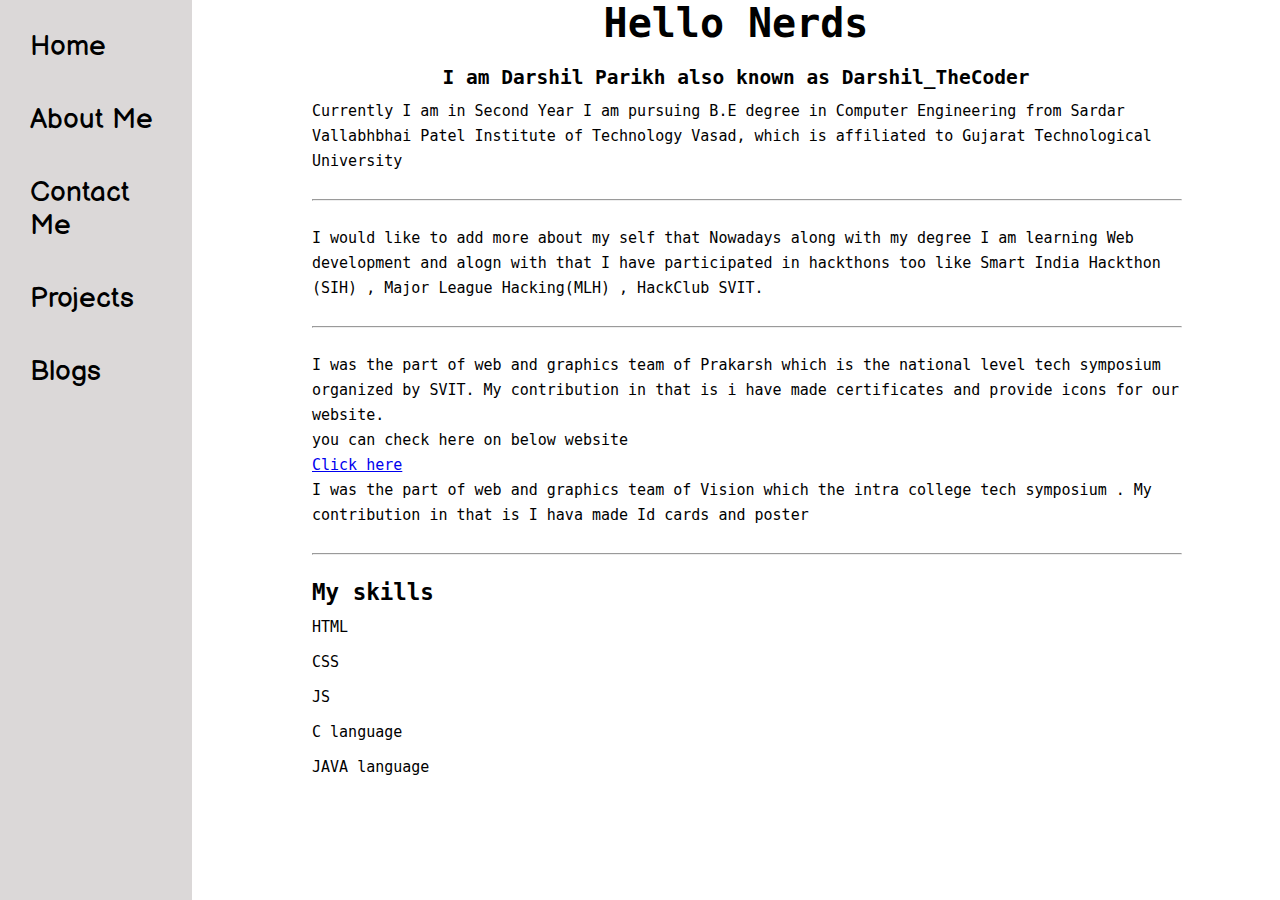
<file: About.html>
<!DOCTYPE html>
<html lang="en">

<head>
    <meta charset="UTF-8">
    <meta http-equiv="X-UA-Compatible" content="IE=edge">
    <meta name="viewport" content="width=device-width, initial-scale=1.0">
    <title>Darshil Parikh - Web developer</title>
    <link rel="stylesheet" href="portfolio.css">
    <link rel="stylesheet" href="sidebar.css">
    <link rel="stylesheet" href="about.css">
</head>

<body>
    <div class="container">
        <div class="sidebar">
            <nav>
                <ul>
                    <li><a href="index.html">Home</a></li>
                    <li><a href="About.html">About Me</a></li>
                    <li><a href="Contact.html">Contact Me</a></li>
                    <li><a href="projects.html">Projects</a></li>
                    <li><a href="/Blog.html">Blogs</a></li>

                </ul>
        </div>
        <div class="main2">
            <div class="infocontainer2">
                <div class="hello2">
                    <h1>Hello Nerds</h1>
                </div>
                <div class="name2">
                    <h2>I am Darshil Parikh also known as Darshil_TheCoder</h2>
                </div>

                <div class="information">
                    <p>Currently I am in Second Year I am pursuing B.E degree in Computer Engineering from Sardar
                        Vallabhbhai Patel Institute of Technology Vasad, which is affiliated to Gujarat Technological
                        University</p>
                    <br>
                    <hr>
                    <br>
                    <p>I would like to add more about my self that Nowadays along with my degree I am learning Web
                        development and alogn with that I have participated in hackthons too like Smart India Hackthon
                        (SIH) , Major League Hacking(MLH) , HackClub SVIT. </p>
                    <br>
                    <hr>
                    <br>
                    <p>I was the part of web and graphics team of Prakarsh which is the national level tech symposium
                        organized by SVIT. My contribution in that is i have made certificates and provide icons for our
                        website.
                        <br>
                        you can check here on below website
                        <br>
                        <a href="https://www.prakarsh.org/"  target="_blank">Click here</a>
                        <br>
                        I was the part of web and graphics team of Vision which the intra college tech symposium . My
                        contribution in that is I hava made Id cards and poster
                    </p>
                    <br>
                    <hr>
                    <br>

                    <p class="skills">
                        <h2>My skills</h2>
                        <ul class="ul">
                            <li>HTML</li>
                            <li>CSS</li>
                            <li>JS</li>
                            <li>C language</li>
                            <li>JAVA language</li>
                        </ul>
                    </p>
                </div>


                <!-- <div class="devpic">
                    <img src="img/background images/darshil img.jpg" alt="">
                </div> -->
            </div>
        </div>
    </div>
</body>

</html>
</file>
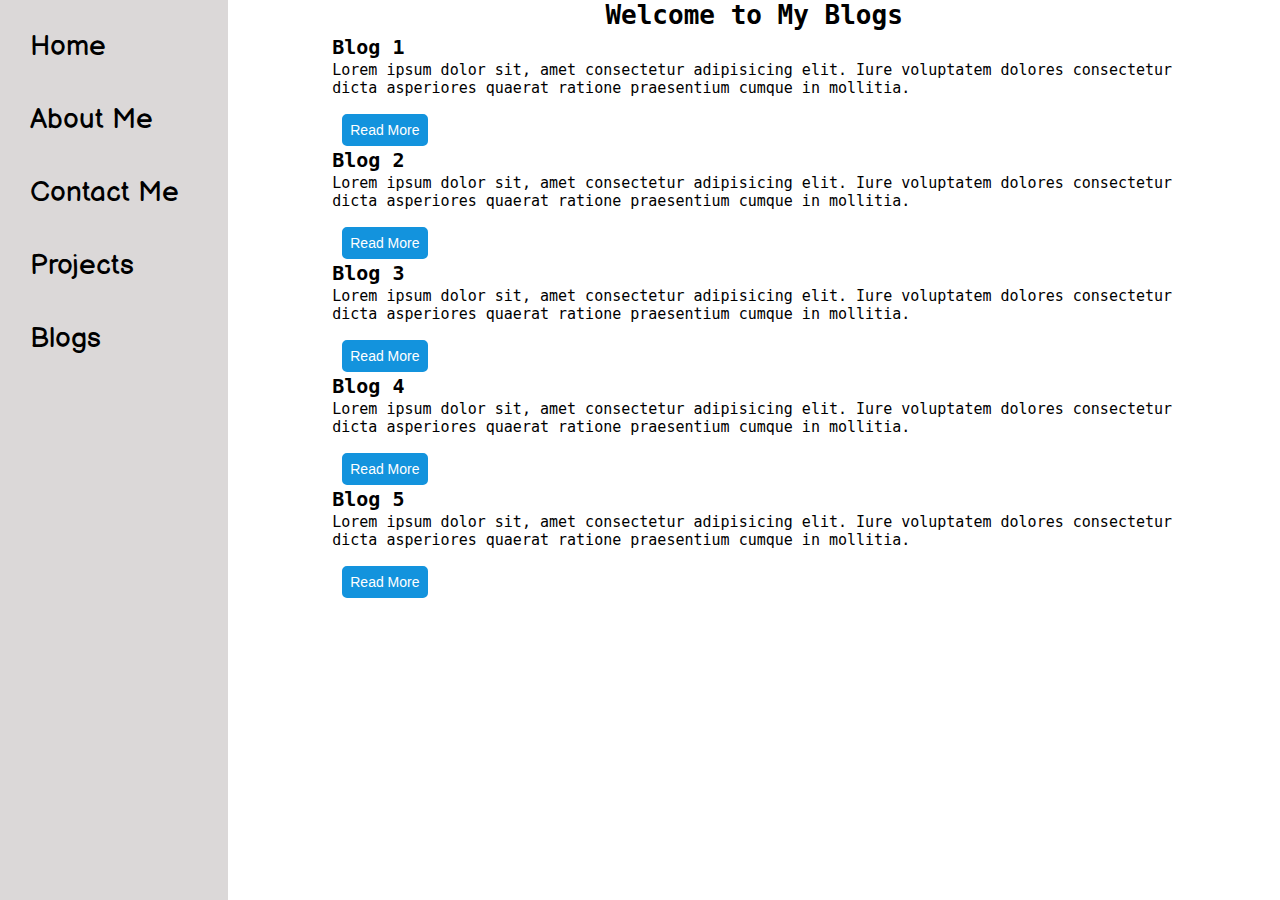
<file: Blog.html>
<!DOCTYPE html>
<html lang="en">

<head>
    <meta charset="UTF-8">
    <meta http-equiv="X-UA-Compatible" content="IE=edge">
    <meta name="viewport" content="width=device-width, initial-scale=1.0">
    <title>Darshil Parikh - Web developer</title>
    <link rel="stylesheet" href="portfolio.css">
    <link rel="stylesheet" href="sidebar.css">
    <link rel="stylesheet" href="blog.css">
</head>

<body>
    <div class="container">
        <div class="sidebar">
            <nav>
                <ul>
                    <li><a href="index.html">Home</a></li>
                    <li><a href="About.html">About Me</a></li>
                    <li><a href="Contact.html">Contact Me</a></li>
                    <li><a href="projects.html">Projects</a></li>
                    <li><a href="/Blog.html">Blogs</a></li>

                </ul>
        </div>
        <div class="main">
            <div class="blogs">
                <h1>Welcome to My Blogs</h1>
            </div>
            <div class="blogcontainer">
                <div class="blog">
                    <h3>Blog 1</h3>
                    <p>Lorem ipsum dolor sit, amet consectetur adipisicing elit. Iure voluptatem dolores consectetur
                        dicta asperiores quaerat ratione praesentium cumque in mollitia.</p>
                    <div class="btn"><button>Read More</button></div>
                </div>
                <div class="blog">
                    <h3>Blog 2</h3>
                    <p>Lorem ipsum dolor sit, amet consectetur adipisicing elit. Iure voluptatem dolores consectetur
                        dicta asperiores quaerat ratione praesentium cumque in mollitia.</p>
                    <div class="btn"><button>Read More</button></div>
                </div>
                <div class="blog">
                    <h3>Blog 3</h3>
                    <p>Lorem ipsum dolor sit, amet consectetur adipisicing elit. Iure voluptatem dolores consectetur
                        dicta asperiores quaerat ratione praesentium cumque in mollitia.</p>
                    <div class="btn"><button>Read More</button></div>
                </div>
                <div class="blog">
                    <h3>Blog 4</h3>
                    <p>Lorem ipsum dolor sit, amet consectetur adipisicing elit. Iure voluptatem dolores consectetur
                        dicta asperiores quaerat ratione praesentium cumque in mollitia.</p>
                    <div class="btn"><button>Read More</button></div>
                </div>
                <div class="blog">
                    <h3>Blog 5</h3>
                    <p>Lorem ipsum dolor sit, amet consectetur adipisicing elit. Iure voluptatem dolores consectetur
                        dicta asperiores quaerat ratione praesentium cumque in mollitia.</p>
                    <div class="btn"><button>Read More</button></div>
                </div>
            </div>

        </div>
    </div>
</body>

</html>
</file>
<file: portfolio.css>
@import url("https://fonts.googleapis.com/css2?family=Baloo+Bhai+2:wght@800&family=Balsamiq+Sans&family=Mystery+Quest&display=swap");
@import url('https://fonts.googleapis.com/css2?family=Bebas+Neue&family=Italianno&family=Oswald&family=Source+Code+Pro:ital,wght@1,300&family=Yanone+Kaffeesatz&display=swap');

* {
  /* overflow-x: hidden; */
  margin: 0px;
  padding: 0px;
}

.container {
  display: flex;
}

.main {
  /* background-color: yellow; */
  width: 90vw;
}


.infocontainer {
  /* padding: 0 20px; */
  /* background: purple; */
  width: 80vw;
  height: 500px;
  margin: 2% auto;
  display: flex;
  justify-content: space-between;
  margin-top: 90px;
  align-items: center;
}



.devinfo {
  /* background-color: yellow; */
  display: flex;
  justify-content: center;
  flex-direction: column;
  font-family: 'Source Code Pro';
  
}

.hello {
  font-size: 50px;
  font-family: monospace;
  margin-left: 10px;

}

.name {
  font-family: monospace;
  font-size: 50px;
  font-weight: bold;
  margin-left: 10px;

}

.about {
  font-family: monospace;
  font-size: 40px;
  margin-left: 10px;

}

.moreabout {
  font-family: monospace;
  font-size: 15px;
  font-weight: lighter;
  line-height: 25px;
  margin-left: 12px;
  width: 700px;
  margin-top: 10px;
}

.btn button{
  margin-left: 10px;
  font-size: 20px;
  padding: 10px;
  border: 2px solid  rgb(19, 147, 221);
  border-radius: 5px;
  background-color: rgb(19, 147, 221);
  color:  white; 
  margin-top: 15px;
  transition: .5s ease;
  
}

.btn button:hover{
  cursor: pointer;
  background-color: white;
  color:  rgb(19, 147, 221);
  border: 2px solid rgb(19, 147, 221);
  
}


/* .devpic {
  margin-left: 50px;
} */

.devpic img {
  width: 400px;
  height: 400px;
  /* transform: translate(75px, 68px); */
  border-radius: 50%;
}

.footer-dark {
  padding: 50px 0;
  color: #f0f9ff;
  background-color: #282d32;
}
</file>
<file: sidebar.css>
@import url("https://fonts.googleapis.com/css2?family=Baloo+Bhai+2:wght@800&family=Balsamiq+Sans&family=Mystery+Quest&display=swap");

* {
    margin: 0px;
    padding: 0px;
}

.sidebar {
    background-color: rgb(219, 216, 216);
    width: 250px;
    height: 100vh;
}

.sidebar nav  {
    padding: 10px;
}

.sidebar nav li {
    color: black;
    list-style: none;
    font-family: "Balsamiq Sans", cursive;
    padding: 20px;
    font-size: 28px;
}

.sidebar li a{
    color: black;
    text-decoration: none;
}

/* .sidebar nav ul li a{
    color: white;
    list-style: none;
    font-family: "Balsamiq Sans", cursive;
    padding: 20px;
    font-size: 28px;
} */
</file>
<file: about.css>
@import url("https://fonts.googleapis.com/css2?family=Baloo+Bhai+2:wght@800&family=Balsamiq+Sans&family=Mystery+Quest&display=swap");
@import url('https://fonts.googleapis.com/css2?family=Bebas+Neue&family=Italianno&family=Oswald&family=Source+Code+Pro:ital,wght@1,300&family=Yanone+Kaffeesatz&display=swap');

*{
    margin: 0px;
    padding: 0px;
}

.infocontainer2{
    font-family: monospace;
    /* background-color: red; */
    width: 85vw;
    
}

.infocontainer2 .hello2{
    font-size: 20px;
    display: flex;
    justify-content: center;
    margin-bottom: 20px;
}

.infocontainer2 .name2{
    display: flex;
    justify-content: center;
}

.infocontainer2 .information{
    /* background-color: red; */
    width: 80%;
    line-height: 25px;
    margin-left: 120px;
    margin-top: 10px;
    font-size: 15px;
}

.ul li{
    margin-top: 10px;
    list-style: none;
}
</file>
<file: blog.css>
* {
    margin: 0px;
    padding: 0px;
}

.blogs {
    font-family: monospace;
    display: flex;
    justify-content: center;
}

.blogcontainer {
    margin: 5px 104px;
}

.blogcontainer .blog h3{
    font-family: monospace;
    font-size: 20px;
    margin: 2px 0px;
}

.blog p{
    font-family: monospace;
    margin: 2px 0px;
    font-size: 15px;
}

.btn button {
    margin-left: 10px;
    font-size: 14px;
    padding: 6px;
    border: 2px solid rgb(19, 147, 221);
    border-radius: 5px;
    background-color: rgb(19, 147, 221);
    color: white;
    margin-top: 15px;
    transition: .5s ease;
}
</file>
